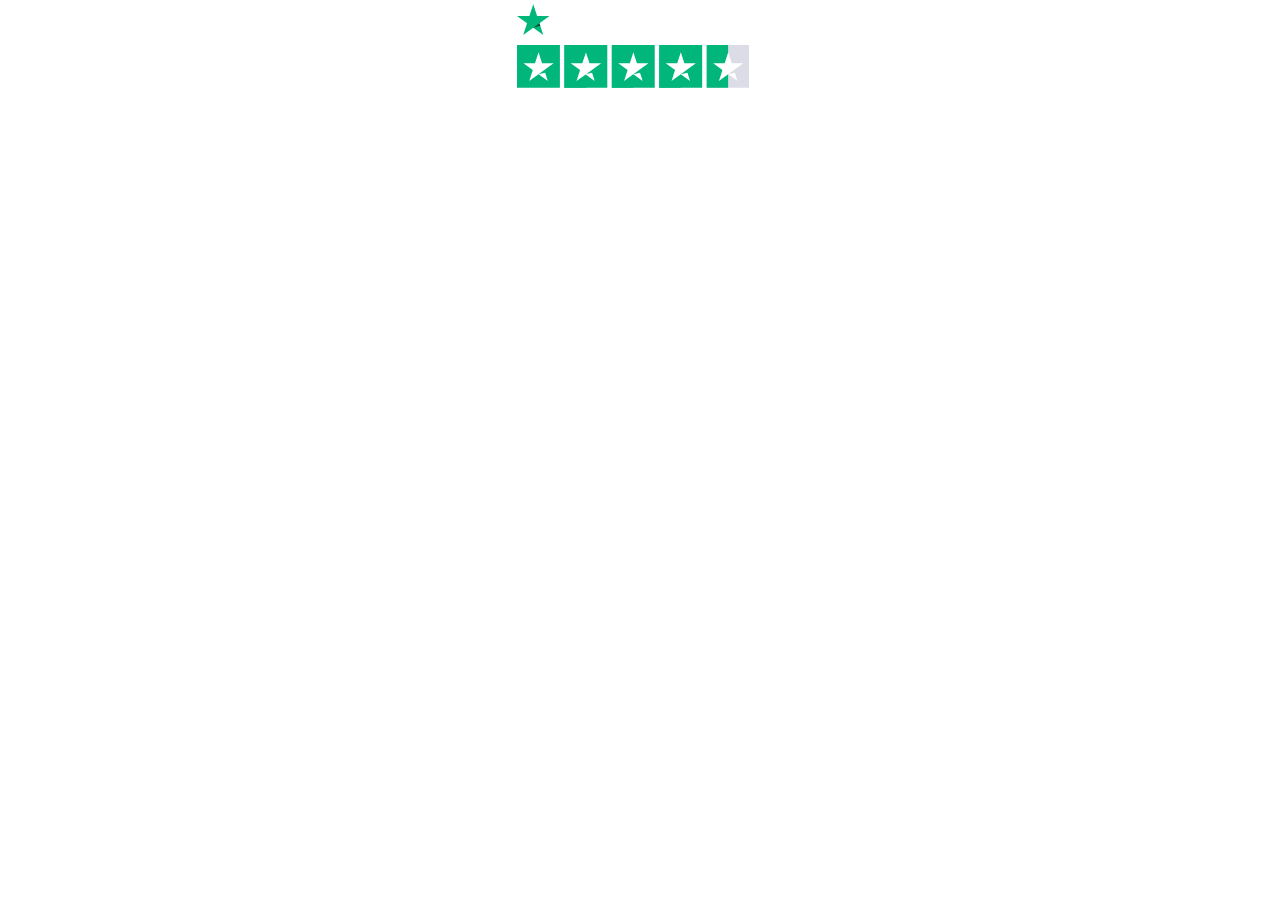
<file: 2_files/index.html>
<!DOCTYPE html>
<!-- saved from url=(0255)https://widget.trustpilot.com/trustboxes/53aa8807dec7e10d38f59f32/index.html?templateId=53aa8807dec7e10d38f59f32&businessunitId=5f5271e8a7c2b20001579abe#locale=en-US&styleHeight=100px&styleWidth=100%25&token=6d56efed-09b3-444f-aa2c-5feaa6e618ea&theme=dark -->
<html lang="en-US"><head><meta http-equiv="Content-Type" content="text/html; charset=UTF-8">
    <title id="tp-widget-title">Trustpilot Custom Widget</title>
    
    <meta name="robots" content="noindex">
    <style>
    html,body,div,span,applet,object,iframe,h1,h2,h3,h4,h5,h6,p,blockquote,pre,a,abbr,acronym,address,big,cite,code,del,dfn,em,img,ins,kbd,q,s,samp,small,strike,strong,sub,sup,tt,var,b,u,i,center,dl,dt,dd,ol,ul,li,fieldset,form,label,legend,table,caption,tbody,tfoot,thead,tr,th,td,article,aside,canvas,details,embed,figure,figcaption,footer,header,hgroup,menu,nav,output,ruby,section,summary,time,mark,audio,video{border:0;font:inherit;font-size:100%;margin:0;padding:0;vertical-align:baseline}article,aside,details,figcaption,figure,footer,header,hgroup,menu,nav,section{display:block}body{line-height:1}ol,ul{list-style:none}blockquote,q{quotes:none}blockquote::before,blockquote::after,q::before,q::after{content:"";content:none}table{border-collapse:collapse;border-spacing:0}body{font-family:"Helvetica Neue","Helvetica","Arial","sans-serif";font-size:12px}b,strong{font-weight:700}.tp-widget-verified-badge__text,.bold-underline{font-family:"Helvetica Neue","Helvetica","Arial","sans-serif";font-weight:500}@media all and (-ms-high-contrast: none),(-ms-high-contrast: active){.tp-widget-verified-badge__text,.bold-underline{font-weight:600}}*,::after,::before{box-sizing:border-box}.hidden{display:none}.tp-widget-loader,.tp-widget-fallback{left:50%;position:absolute;top:50%;transform:translate(-50%, -50%)}#fallback-logo{display:none}.no-svg #fallback-logo{display:inline-block}.tp-widget-wrapper{height:100%;margin:0 auto;max-width:750px;position:relative}.tp-widget-wrapper a,.tp-widget-wrapper #wrapper-company-stars{outline:none;position:relative}.tp-widget-wrapper a::before,.tp-widget-wrapper #wrapper-company-stars::before{content:"";position:absolute;top:2px;left:2px;right:2px;bottom:2px;border:2px solid rgba(0,0,0,0);border-radius:4px;box-sizing:border-box;pointer-events:none;z-index:-1}.tp-widget-wrapper a:focus::before,.tp-widget-wrapper a:focus-within::before,.tp-widget-wrapper a:active::before,.tp-widget-wrapper #wrapper-company-stars:focus::before,.tp-widget-wrapper #wrapper-company-stars:focus-within::before,.tp-widget-wrapper #wrapper-company-stars:active::before{border-color:#3c57bc;box-shadow:0 0 0 2px #fff}.tp-widget-wrapper .tp-widget-review-next button,.tp-widget-wrapper .tp-widget-review-prev button{outline:none;position:relative}.tp-widget-wrapper .tp-widget-review-next button::before,.tp-widget-wrapper .tp-widget-review-prev button::before{content:"";position:absolute;top:-2px;left:-2px;right:-2px;bottom:-2px;border:2px solid rgba(0,0,0,0);border-radius:4px;box-sizing:border-box;pointer-events:none;z-index:-1}.tp-widget-wrapper .tp-widget-review-next button:focus::before,.tp-widget-wrapper .tp-widget-review-next button:focus-within::before,.tp-widget-wrapper .tp-widget-review-next button:active::before,.tp-widget-wrapper .tp-widget-review-prev button:focus::before,.tp-widget-wrapper .tp-widget-review-prev button:focus-within::before,.tp-widget-wrapper .tp-widget-review-prev button:active::before{border-color:#3c57bc;box-shadow:0 0 0 2px #fff}.tp-widget-wrapper--fullwidth .tp-widget-attributes-scores-wrapper{display:-ms-flexbox;display:flex;-ms-flex-direction:column;flex-direction:column}@media screen and (min-width: 750px){.tp-widget-wrapper--fullwidth{max-width:100%}}#profile-link:focus-within .tp-link-underlined,#profile-link:hover .tp-link-underlined,#profile-link:active .tp-link-underlined{text-decoration:none}.tp-link-underlined{text-decoration:underline}.tp-stars .tp-star__canvas,.tp-stars .tp-star__canvas--half{fill:#dcdce6}.tp-stars .tp-star__shape{fill:#fff}.tp-widget-review:focus-within .tp-stars--0 .tp-star .tp-star__canvas,.tp-widget-review:focus-within .tp-stars--0 .tp-star .tp-star__canvas--half,.tp-widget-review:hover .tp-stars--0 .tp-star .tp-star__canvas,.tp-widget-review:hover .tp-stars--0 .tp-star .tp-star__canvas--half,.tp-widget-review:active .tp-stars--0 .tp-star .tp-star__canvas,.tp-widget-review:active .tp-stars--0 .tp-star .tp-star__canvas--half,#profile-link:focus-within .tp-stars--0 .tp-star .tp-star__canvas,#profile-link:focus-within .tp-stars--0 .tp-star .tp-star__canvas--half,#profile-link:hover .tp-stars--0 .tp-star .tp-star__canvas,#profile-link:hover .tp-stars--0 .tp-star .tp-star__canvas--half,#profile-link:active .tp-stars--0 .tp-star .tp-star__canvas,#profile-link:active .tp-stars--0 .tp-star .tp-star__canvas--half,#tp-widget-profile-link:focus-within .tp-stars--0 .tp-star .tp-star__canvas,#tp-widget-profile-link:focus-within .tp-stars--0 .tp-star .tp-star__canvas--half,#tp-widget-profile-link:hover .tp-stars--0 .tp-star .tp-star__canvas,#tp-widget-profile-link:hover .tp-stars--0 .tp-star .tp-star__canvas--half,#tp-widget-profile-link:active .tp-stars--0 .tp-star .tp-star__canvas,#tp-widget-profile-link:active .tp-stars--0 .tp-star .tp-star__canvas--half,.wrapper-company-info:focus-within .tp-stars--0 .tp-star .tp-star__canvas,.wrapper-company-info:focus-within .tp-stars--0 .tp-star .tp-star__canvas--half,.wrapper-company-info:hover .tp-stars--0 .tp-star .tp-star__canvas,.wrapper-company-info:hover .tp-stars--0 .tp-star .tp-star__canvas--half,.wrapper-company-info:active .tp-stars--0 .tp-star .tp-star__canvas,.wrapper-company-info:active .tp-stars--0 .tp-star .tp-star__canvas--half{fill:#9292a3}.tp-stars--1 .tp-star:nth-of-type(-n + 1) .tp-star__canvas,.tp-stars--1 .tp-star:nth-of-type(-n + 1) .tp-star__canvas--half{fill:#ff3722}.tp-widget-review:focus-within .tp-stars--1 .tp-star:nth-of-type(-n + 1) .tp-star__canvas,.tp-widget-review:focus-within .tp-stars--1 .tp-star:nth-of-type(-n + 1) .tp-star__canvas--half,.tp-widget-review:hover .tp-stars--1 .tp-star:nth-of-type(-n + 1) .tp-star__canvas,.tp-widget-review:hover .tp-stars--1 .tp-star:nth-of-type(-n + 1) .tp-star__canvas--half,.tp-widget-review:active .tp-stars--1 .tp-star:nth-of-type(-n + 1) .tp-star__canvas,.tp-widget-review:active .tp-stars--1 .tp-star:nth-of-type(-n + 1) .tp-star__canvas--half,#profile-link:focus-within .tp-stars--1 .tp-star:nth-of-type(-n + 1) .tp-star__canvas,#profile-link:focus-within .tp-stars--1 .tp-star:nth-of-type(-n + 1) .tp-star__canvas--half,#profile-link:hover .tp-stars--1 .tp-star:nth-of-type(-n + 1) .tp-star__canvas,#profile-link:hover .tp-stars--1 .tp-star:nth-of-type(-n + 1) .tp-star__canvas--half,#profile-link:active .tp-stars--1 .tp-star:nth-of-type(-n + 1) .tp-star__canvas,#profile-link:active .tp-stars--1 .tp-star:nth-of-type(-n + 1) .tp-star__canvas--half,#tp-widget-profile-link:focus-within .tp-stars--1 .tp-star:nth-of-type(-n + 1) .tp-star__canvas,#tp-widget-profile-link:focus-within .tp-stars--1 .tp-star:nth-of-type(-n + 1) .tp-star__canvas--half,#tp-widget-profile-link:hover .tp-stars--1 .tp-star:nth-of-type(-n + 1) .tp-star__canvas,#tp-widget-profile-link:hover .tp-stars--1 .tp-star:nth-of-type(-n + 1) .tp-star__canvas--half,#tp-widget-profile-link:active .tp-stars--1 .tp-star:nth-of-type(-n + 1) .tp-star__canvas,#tp-widget-profile-link:active .tp-stars--1 .tp-star:nth-of-type(-n + 1) .tp-star__canvas--half,.wrapper-company-info:focus-within .tp-stars--1 .tp-star:nth-of-type(-n + 1) .tp-star__canvas,.wrapper-company-info:focus-within .tp-stars--1 .tp-star:nth-of-type(-n + 1) .tp-star__canvas--half,.wrapper-company-info:hover .tp-stars--1 .tp-star:nth-of-type(-n + 1) .tp-star__canvas,.wrapper-company-info:hover .tp-stars--1 .tp-star:nth-of-type(-n + 1) .tp-star__canvas--half,.wrapper-company-info:active .tp-stars--1 .tp-star:nth-of-type(-n + 1) .tp-star__canvas,.wrapper-company-info:active .tp-stars--1 .tp-star:nth-of-type(-n + 1) .tp-star__canvas--half{fill:#cc1300}.tp-stars--2 .tp-star:nth-of-type(-n + 2) .tp-star__canvas,.tp-stars--2 .tp-star:nth-of-type(-n + 2) .tp-star__canvas--half{fill:#ff8622}.tp-widget-review:focus-within .tp-stars--2 .tp-star:nth-of-type(-n + 2) .tp-star__canvas,.tp-widget-review:focus-within .tp-stars--2 .tp-star:nth-of-type(-n + 2) .tp-star__canvas--half,.tp-widget-review:hover .tp-stars--2 .tp-star:nth-of-type(-n + 2) .tp-star__canvas,.tp-widget-review:hover .tp-stars--2 .tp-star:nth-of-type(-n + 2) .tp-star__canvas--half,.tp-widget-review:active .tp-stars--2 .tp-star:nth-of-type(-n + 2) .tp-star__canvas,.tp-widget-review:active .tp-stars--2 .tp-star:nth-of-type(-n + 2) .tp-star__canvas--half,#profile-link:focus-within .tp-stars--2 .tp-star:nth-of-type(-n + 2) .tp-star__canvas,#profile-link:focus-within .tp-stars--2 .tp-star:nth-of-type(-n + 2) .tp-star__canvas--half,#profile-link:hover .tp-stars--2 .tp-star:nth-of-type(-n + 2) .tp-star__canvas,#profile-link:hover .tp-stars--2 .tp-star:nth-of-type(-n + 2) .tp-star__canvas--half,#profile-link:active .tp-stars--2 .tp-star:nth-of-type(-n + 2) .tp-star__canvas,#profile-link:active .tp-stars--2 .tp-star:nth-of-type(-n + 2) .tp-star__canvas--half,#tp-widget-profile-link:focus-within .tp-stars--2 .tp-star:nth-of-type(-n + 2) .tp-star__canvas,#tp-widget-profile-link:focus-within .tp-stars--2 .tp-star:nth-of-type(-n + 2) .tp-star__canvas--half,#tp-widget-profile-link:hover .tp-stars--2 .tp-star:nth-of-type(-n + 2) .tp-star__canvas,#tp-widget-profile-link:hover .tp-stars--2 .tp-star:nth-of-type(-n + 2) .tp-star__canvas--half,#tp-widget-profile-link:active .tp-stars--2 .tp-star:nth-of-type(-n + 2) .tp-star__canvas,#tp-widget-profile-link:active .tp-stars--2 .tp-star:nth-of-type(-n + 2) .tp-star__canvas--half,.wrapper-company-info:focus-within .tp-stars--2 .tp-star:nth-of-type(-n + 2) .tp-star__canvas,.wrapper-company-info:focus-within .tp-stars--2 .tp-star:nth-of-type(-n + 2) .tp-star__canvas--half,.wrapper-company-info:hover .tp-stars--2 .tp-star:nth-of-type(-n + 2) .tp-star__canvas,.wrapper-company-info:hover .tp-stars--2 .tp-star:nth-of-type(-n + 2) .tp-star__canvas--half,.wrapper-company-info:active .tp-stars--2 .tp-star:nth-of-type(-n + 2) .tp-star__canvas,.wrapper-company-info:active .tp-stars--2 .tp-star:nth-of-type(-n + 2) .tp-star__canvas--half{fill:#cc5c00}.tp-stars--3 .tp-star:nth-of-type(-n + 3) .tp-star__canvas,.tp-stars--3 .tp-star:nth-of-type(-n + 3) .tp-star__canvas--half{fill:#ffce00}.tp-widget-review:focus-within .tp-stars--3 .tp-star:nth-of-type(-n + 3) .tp-star__canvas,.tp-widget-review:focus-within .tp-stars--3 .tp-star:nth-of-type(-n + 3) .tp-star__canvas--half,.tp-widget-review:hover .tp-stars--3 .tp-star:nth-of-type(-n + 3) .tp-star__canvas,.tp-widget-review:hover .tp-stars--3 .tp-star:nth-of-type(-n + 3) .tp-star__canvas--half,.tp-widget-review:active .tp-stars--3 .tp-star:nth-of-type(-n + 3) .tp-star__canvas,.tp-widget-review:active .tp-stars--3 .tp-star:nth-of-type(-n + 3) .tp-star__canvas--half,#profile-link:focus-within .tp-stars--3 .tp-star:nth-of-type(-n + 3) .tp-star__canvas,#profile-link:focus-within .tp-stars--3 .tp-star:nth-of-type(-n + 3) .tp-star__canvas--half,#profile-link:hover .tp-stars--3 .tp-star:nth-of-type(-n + 3) .tp-star__canvas,#profile-link:hover .tp-stars--3 .tp-star:nth-of-type(-n + 3) .tp-star__canvas--half,#profile-link:active .tp-stars--3 .tp-star:nth-of-type(-n + 3) .tp-star__canvas,#profile-link:active .tp-stars--3 .tp-star:nth-of-type(-n + 3) .tp-star__canvas--half,#tp-widget-profile-link:focus-within .tp-stars--3 .tp-star:nth-of-type(-n + 3) .tp-star__canvas,#tp-widget-profile-link:focus-within .tp-stars--3 .tp-star:nth-of-type(-n + 3) .tp-star__canvas--half,#tp-widget-profile-link:hover .tp-stars--3 .tp-star:nth-of-type(-n + 3) .tp-star__canvas,#tp-widget-profile-link:hover .tp-stars--3 .tp-star:nth-of-type(-n + 3) .tp-star__canvas--half,#tp-widget-profile-link:active .tp-stars--3 .tp-star:nth-of-type(-n + 3) .tp-star__canvas,#tp-widget-profile-link:active .tp-stars--3 .tp-star:nth-of-type(-n + 3) .tp-star__canvas--half,.wrapper-company-info:focus-within .tp-stars--3 .tp-star:nth-of-type(-n + 3) .tp-star__canvas,.wrapper-company-info:focus-within .tp-stars--3 .tp-star:nth-of-type(-n + 3) .tp-star__canvas--half,.wrapper-company-info:hover .tp-stars--3 .tp-star:nth-of-type(-n + 3) .tp-star__canvas,.wrapper-company-info:hover .tp-stars--3 .tp-star:nth-of-type(-n + 3) .tp-star__canvas--half,.wrapper-company-info:active .tp-stars--3 .tp-star:nth-of-type(-n + 3) .tp-star__canvas,.wrapper-company-info:active .tp-stars--3 .tp-star:nth-of-type(-n + 3) .tp-star__canvas--half{fill:#b29000}.tp-stars--4 .tp-star:nth-of-type(-n + 4) .tp-star__canvas,.tp-stars--4 .tp-star:nth-of-type(-n + 4) .tp-star__canvas--half{fill:#73cf11}.tp-widget-review:focus-within .tp-stars--4 .tp-star:nth-of-type(-n + 4) .tp-star__canvas,.tp-widget-review:focus-within .tp-stars--4 .tp-star:nth-of-type(-n + 4) .tp-star__canvas--half,.tp-widget-review:hover .tp-stars--4 .tp-star:nth-of-type(-n + 4) .tp-star__canvas,.tp-widget-review:hover .tp-stars--4 .tp-star:nth-of-type(-n + 4) .tp-star__canvas--half,.tp-widget-review:active .tp-stars--4 .tp-star:nth-of-type(-n + 4) .tp-star__canvas,.tp-widget-review:active .tp-stars--4 .tp-star:nth-of-type(-n + 4) .tp-star__canvas--half,#profile-link:focus-within .tp-stars--4 .tp-star:nth-of-type(-n + 4) .tp-star__canvas,#profile-link:focus-within .tp-stars--4 .tp-star:nth-of-type(-n + 4) .tp-star__canvas--half,#profile-link:hover .tp-stars--4 .tp-star:nth-of-type(-n + 4) .tp-star__canvas,#profile-link:hover .tp-stars--4 .tp-star:nth-of-type(-n + 4) .tp-star__canvas--half,#profile-link:active .tp-stars--4 .tp-star:nth-of-type(-n + 4) .tp-star__canvas,#profile-link:active .tp-stars--4 .tp-star:nth-of-type(-n + 4) .tp-star__canvas--half,#tp-widget-profile-link:focus-within .tp-stars--4 .tp-star:nth-of-type(-n + 4) .tp-star__canvas,#tp-widget-profile-link:focus-within .tp-stars--4 .tp-star:nth-of-type(-n + 4) .tp-star__canvas--half,#tp-widget-profile-link:hover .tp-stars--4 .tp-star:nth-of-type(-n + 4) .tp-star__canvas,#tp-widget-profile-link:hover .tp-stars--4 .tp-star:nth-of-type(-n + 4) .tp-star__canvas--half,#tp-widget-profile-link:active .tp-stars--4 .tp-star:nth-of-type(-n + 4) .tp-star__canvas,#tp-widget-profile-link:active .tp-stars--4 .tp-star:nth-of-type(-n + 4) .tp-star__canvas--half,.wrapper-company-info:focus-within .tp-stars--4 .tp-star:nth-of-type(-n + 4) .tp-star__canvas,.wrapper-company-info:focus-within .tp-stars--4 .tp-star:nth-of-type(-n + 4) .tp-star__canvas--half,.wrapper-company-info:hover .tp-stars--4 .tp-star:nth-of-type(-n + 4) .tp-star__canvas,.wrapper-company-info:hover .tp-stars--4 .tp-star:nth-of-type(-n + 4) .tp-star__canvas--half,.wrapper-company-info:active .tp-stars--4 .tp-star:nth-of-type(-n + 4) .tp-star__canvas,.wrapper-company-info:active .tp-stars--4 .tp-star:nth-of-type(-n + 4) .tp-star__canvas--half{fill:#56a700}.tp-stars--5 .tp-star:nth-of-type(-n + 5) .tp-star__canvas,.tp-stars--5 .tp-star:nth-of-type(-n + 5) .tp-star__canvas--half{fill:#00b67a}.tp-widget-review:focus-within .tp-stars--5 .tp-star:nth-of-type(-n + 5) .tp-star__canvas,.tp-widget-review:focus-within .tp-stars--5 .tp-star:nth-of-type(-n + 5) .tp-star__canvas--half,.tp-widget-review:hover .tp-stars--5 .tp-star:nth-of-type(-n + 5) .tp-star__canvas,.tp-widget-review:hover .tp-stars--5 .tp-star:nth-of-type(-n + 5) .tp-star__canvas--half,.tp-widget-review:active .tp-stars--5 .tp-star:nth-of-type(-n + 5) .tp-star__canvas,.tp-widget-review:active .tp-stars--5 .tp-star:nth-of-type(-n + 5) .tp-star__canvas--half,#profile-link:focus-within .tp-stars--5 .tp-star:nth-of-type(-n + 5) .tp-star__canvas,#profile-link:focus-within .tp-stars--5 .tp-star:nth-of-type(-n + 5) .tp-star__canvas--half,#profile-link:hover .tp-stars--5 .tp-star:nth-of-type(-n + 5) .tp-star__canvas,#profile-link:hover .tp-stars--5 .tp-star:nth-of-type(-n + 5) .tp-star__canvas--half,#profile-link:active .tp-stars--5 .tp-star:nth-of-type(-n + 5) .tp-star__canvas,#profile-link:active .tp-stars--5 .tp-star:nth-of-type(-n + 5) .tp-star__canvas--half,#tp-widget-profile-link:focus-within .tp-stars--5 .tp-star:nth-of-type(-n + 5) .tp-star__canvas,#tp-widget-profile-link:focus-within .tp-stars--5 .tp-star:nth-of-type(-n + 5) .tp-star__canvas--half,#tp-widget-profile-link:hover .tp-stars--5 .tp-star:nth-of-type(-n + 5) .tp-star__canvas,#tp-widget-profile-link:hover .tp-stars--5 .tp-star:nth-of-type(-n + 5) .tp-star__canvas--half,#tp-widget-profile-link:active .tp-stars--5 .tp-star:nth-of-type(-n + 5) .tp-star__canvas,#tp-widget-profile-link:active .tp-stars--5 .tp-star:nth-of-type(-n + 5) .tp-star__canvas--half,.wrapper-company-info:focus-within .tp-stars--5 .tp-star:nth-of-type(-n + 5) .tp-star__canvas,.wrapper-company-info:focus-within .tp-stars--5 .tp-star:nth-of-type(-n + 5) .tp-star__canvas--half,.wrapper-company-info:hover .tp-stars--5 .tp-star:nth-of-type(-n + 5) .tp-star__canvas,.wrapper-company-info:hover .tp-stars--5 .tp-star:nth-of-type(-n + 5) .tp-star__canvas--half,.wrapper-company-info:active .tp-stars--5 .tp-star:nth-of-type(-n + 5) .tp-star__canvas,.wrapper-company-info:active .tp-stars--5 .tp-star:nth-of-type(-n + 5) .tp-star__canvas--half{fill:#007a52}.tp-stars--1--half .tp-star:nth-of-type(-n + 2) .tp-star__canvas--half{fill:#ff3722}.tp-widget-review:focus-within .tp-stars--1--half .tp-star:nth-of-type(-n + 2) .tp-star__canvas--half,.tp-widget-review:hover .tp-stars--1--half .tp-star:nth-of-type(-n + 2) .tp-star__canvas--half,.tp-widget-review:active .tp-stars--1--half .tp-star:nth-of-type(-n + 2) .tp-star__canvas--half,#profile-link:focus-within .tp-stars--1--half .tp-star:nth-of-type(-n + 2) .tp-star__canvas--half,#profile-link:hover .tp-stars--1--half .tp-star:nth-of-type(-n + 2) .tp-star__canvas--half,#profile-link:active .tp-stars--1--half .tp-star:nth-of-type(-n + 2) .tp-star__canvas--half,#tp-widget-profile-link:focus-within .tp-stars--1--half .tp-star:nth-of-type(-n + 2) .tp-star__canvas--half,#tp-widget-profile-link:hover .tp-stars--1--half .tp-star:nth-of-type(-n + 2) .tp-star__canvas--half,#tp-widget-profile-link:active .tp-stars--1--half .tp-star:nth-of-type(-n + 2) .tp-star__canvas--half,.wrapper-company-info:focus-within .tp-stars--1--half .tp-star:nth-of-type(-n + 2) .tp-star__canvas--half,.wrapper-company-info:hover .tp-stars--1--half .tp-star:nth-of-type(-n + 2) .tp-star__canvas--half,.wrapper-company-info:active .tp-stars--1--half .tp-star:nth-of-type(-n + 2) .tp-star__canvas--half{fill:#cc1300}.tp-stars--2--half .tp-star:nth-of-type(-n + 3) .tp-star__canvas--half{fill:#ff8622}.tp-widget-review:focus-within .tp-stars--2--half .tp-star:nth-of-type(-n + 3) .tp-star__canvas--half,.tp-widget-review:hover .tp-stars--2--half .tp-star:nth-of-type(-n + 3) .tp-star__canvas--half,.tp-widget-review:active .tp-stars--2--half .tp-star:nth-of-type(-n + 3) .tp-star__canvas--half,#profile-link:focus-within .tp-stars--2--half .tp-star:nth-of-type(-n + 3) .tp-star__canvas--half,#profile-link:hover .tp-stars--2--half .tp-star:nth-of-type(-n + 3) .tp-star__canvas--half,#profile-link:active .tp-stars--2--half .tp-star:nth-of-type(-n + 3) .tp-star__canvas--half,#tp-widget-profile-link:focus-within .tp-stars--2--half .tp-star:nth-of-type(-n + 3) .tp-star__canvas--half,#tp-widget-profile-link:hover .tp-stars--2--half .tp-star:nth-of-type(-n + 3) .tp-star__canvas--half,#tp-widget-profile-link:active .tp-stars--2--half .tp-star:nth-of-type(-n + 3) .tp-star__canvas--half,.wrapper-company-info:focus-within .tp-stars--2--half .tp-star:nth-of-type(-n + 3) .tp-star__canvas--half,.wrapper-company-info:hover .tp-stars--2--half .tp-star:nth-of-type(-n + 3) .tp-star__canvas--half,.wrapper-company-info:active .tp-stars--2--half .tp-star:nth-of-type(-n + 3) .tp-star__canvas--half{fill:#cc5c00}.tp-stars--3--half .tp-star:nth-of-type(-n + 4) .tp-star__canvas--half{fill:#ffce00}.tp-widget-review:focus-within .tp-stars--3--half .tp-star:nth-of-type(-n + 4) .tp-star__canvas--half,.tp-widget-review:hover .tp-stars--3--half .tp-star:nth-of-type(-n + 4) .tp-star__canvas--half,.tp-widget-review:active .tp-stars--3--half .tp-star:nth-of-type(-n + 4) .tp-star__canvas--half,#profile-link:focus-within .tp-stars--3--half .tp-star:nth-of-type(-n + 4) .tp-star__canvas--half,#profile-link:hover .tp-stars--3--half .tp-star:nth-of-type(-n + 4) .tp-star__canvas--half,#profile-link:active .tp-stars--3--half .tp-star:nth-of-type(-n + 4) .tp-star__canvas--half,#tp-widget-profile-link:focus-within .tp-stars--3--half .tp-star:nth-of-type(-n + 4) .tp-star__canvas--half,#tp-widget-profile-link:hover .tp-stars--3--half .tp-star:nth-of-type(-n + 4) .tp-star__canvas--half,#tp-widget-profile-link:active .tp-stars--3--half .tp-star:nth-of-type(-n + 4) .tp-star__canvas--half,.wrapper-company-info:focus-within .tp-stars--3--half .tp-star:nth-of-type(-n + 4) .tp-star__canvas--half,.wrapper-company-info:hover .tp-stars--3--half .tp-star:nth-of-type(-n + 4) .tp-star__canvas--half,.wrapper-company-info:active .tp-stars--3--half .tp-star:nth-of-type(-n + 4) .tp-star__canvas--half{fill:#b29000}.tp-stars--4--half .tp-star:nth-of-type(-n + 4) .tp-star__canvas,.tp-stars--4--half .tp-star:nth-of-type(-n + 4) .tp-star__canvas--half{fill:#00b67a}.tp-stars--4--half .tp-star:nth-of-type(-n + 5) .tp-star__canvas--half{fill:#00b67a}.tp-widget-review:focus-within .tp-stars--4--half .tp-star:nth-of-type(-n + 4) .tp-star__canvas,.tp-widget-review:focus-within .tp-stars--4--half .tp-star:nth-of-type(-n + 4) .tp-star__canvas--half,.tp-widget-review:hover .tp-stars--4--half .tp-star:nth-of-type(-n + 4) .tp-star__canvas,.tp-widget-review:hover .tp-stars--4--half .tp-star:nth-of-type(-n + 4) .tp-star__canvas--half,.tp-widget-review:active .tp-stars--4--half .tp-star:nth-of-type(-n + 4) .tp-star__canvas,.tp-widget-review:active .tp-stars--4--half .tp-star:nth-of-type(-n + 4) .tp-star__canvas--half,#profile-link:focus-within .tp-stars--4--half .tp-star:nth-of-type(-n + 4) .tp-star__canvas,#profile-link:focus-within .tp-stars--4--half .tp-star:nth-of-type(-n + 4) .tp-star__canvas--half,#profile-link:hover .tp-stars--4--half .tp-star:nth-of-type(-n + 4) .tp-star__canvas,#profile-link:hover .tp-stars--4--half .tp-star:nth-of-type(-n + 4) .tp-star__canvas--half,#profile-link:active .tp-stars--4--half .tp-star:nth-of-type(-n + 4) .tp-star__canvas,#profile-link:active .tp-stars--4--half .tp-star:nth-of-type(-n + 4) .tp-star__canvas--half,#tp-widget-profile-link:focus-within .tp-stars--4--half .tp-star:nth-of-type(-n + 4) .tp-star__canvas,#tp-widget-profile-link:focus-within .tp-stars--4--half .tp-star:nth-of-type(-n + 4) .tp-star__canvas--half,#tp-widget-profile-link:hover .tp-stars--4--half .tp-star:nth-of-type(-n + 4) .tp-star__canvas,#tp-widget-profile-link:hover .tp-stars--4--half .tp-star:nth-of-type(-n + 4) .tp-star__canvas--half,#tp-widget-profile-link:active .tp-stars--4--half .tp-star:nth-of-type(-n + 4) .tp-star__canvas,#tp-widget-profile-link:active .tp-stars--4--half .tp-star:nth-of-type(-n + 4) .tp-star__canvas--half,.wrapper-company-info:focus-within .tp-stars--4--half .tp-star:nth-of-type(-n + 4) .tp-star__canvas,.wrapper-company-info:focus-within .tp-stars--4--half .tp-star:nth-of-type(-n + 4) .tp-star__canvas--half,.wrapper-company-info:hover .tp-stars--4--half .tp-star:nth-of-type(-n + 4) .tp-star__canvas,.wrapper-company-info:hover .tp-stars--4--half .tp-star:nth-of-type(-n + 4) .tp-star__canvas--half,.wrapper-company-info:active .tp-stars--4--half .tp-star:nth-of-type(-n + 4) .tp-star__canvas,.wrapper-company-info:active .tp-stars--4--half .tp-star:nth-of-type(-n + 4) .tp-star__canvas--half{fill:#007a52}.tp-widget-review:focus-within .tp-stars--4--half .tp-star:nth-of-type(-n + 5) .tp-star__canvas--half,.tp-widget-review:hover .tp-stars--4--half .tp-star:nth-of-type(-n + 5) .tp-star__canvas--half,.tp-widget-review:active .tp-stars--4--half .tp-star:nth-of-type(-n + 5) .tp-star__canvas--half,#profile-link:focus-within .tp-stars--4--half .tp-star:nth-of-type(-n + 5) .tp-star__canvas--half,#profile-link:hover .tp-stars--4--half .tp-star:nth-of-type(-n + 5) .tp-star__canvas--half,#profile-link:active .tp-stars--4--half .tp-star:nth-of-type(-n + 5) .tp-star__canvas--half,#tp-widget-profile-link:focus-within .tp-stars--4--half .tp-star:nth-of-type(-n + 5) .tp-star__canvas--half,#tp-widget-profile-link:hover .tp-stars--4--half .tp-star:nth-of-type(-n + 5) .tp-star__canvas--half,#tp-widget-profile-link:active .tp-stars--4--half .tp-star:nth-of-type(-n + 5) .tp-star__canvas--half,.wrapper-company-info:focus-within .tp-stars--4--half .tp-star:nth-of-type(-n + 5) .tp-star__canvas--half,.wrapper-company-info:hover .tp-stars--4--half .tp-star:nth-of-type(-n + 5) .tp-star__canvas--half,.wrapper-company-info:active .tp-stars--4--half .tp-star:nth-of-type(-n + 5) .tp-star__canvas--half{fill:#007a52}.tp-widget-loader,.tp-widget-fallback{max-width:50%;text-align:center;width:400vh}.tp-widget-loader svg,.tp-widget-fallback svg{width:100%}@media screen and (min-width: 400px){.tp-widget-loader,.tp-widget-fallback{max-width:200px}}.tp-widget-loader--loaded{opacity:0}.bold-underline{text-decoration:underline}.bold-underline:hover{text-decoration:none}.experience-date{color:#000;color:oklch(50% 0 0deg)}.dark{color:#fff}.dark a{color:#fff}.dark .bold-underline:not(.bold-underline--single-theme){border-color:rgba(255,255,255,.6)}.dark .bold-underline:not(.bold-underline--single-theme):hover{border-color:#fff}.dark .tp-logo__text{fill:#fff}.dark .tp-widget-loader .tp-logo__text{fill:#191919}.dark a:focus::before,.dark a:active::before,.dark .tp-widget-review:focus::before,.dark .tp-widget-review:active::before,.dark .tp-widget-review:focus-visible::before,.dark .tp-widget-review:focus-within::before,.dark #wrapper-company-stars:focus::before,.dark #wrapper-company-stars:active::before{border:2px solid #000 !important;box-shadow:0 0 0 2px #fff !important}.dark .tp-widget-review-next:focus button::before,.dark .tp-widget-review-next:active button::before,.dark .tp-widget-review-next:focus-visible button::before,.dark .tp-widget-review-next:focus-within button::before,.dark .tp-widget-review-prev:focus button::before,.dark .tp-widget-review-prev:active button::before,.dark .tp-widget-review-prev:focus-visible button::before,.dark .tp-widget-review-prev:focus-within button::before{border:2px solid #000 !important;box-shadow:0 0 0 2px #fff !important}.dark .experience-date{color:#fff;color:oklch(80% 0 0deg)}.sr-only:not(:focus):not(:active){clip:rect(0 0 0 0);-webkit-clip-path:inset(50%);clip-path:inset(50%);height:1px;overflow:hidden;position:absolute;white-space:nowrap;width:1px}html{height:100%;overflow:hidden}body{color:#191919;height:100%;line-height:1;min-width:100%;overflow:hidden;width:1px}img{border:0}svg{display:block;width:100%}a{color:#191919;text-decoration:none}.tp-widget-review-disclaimer__link{color:#605e56;font-size:12px;font-style:normal;font-weight:450;line-height:140%;-webkit-text-decoration-line:underline;text-decoration-line:underline;-webkit-text-decoration-style:solid;text-decoration-style:solid;text-decoration-skip-ink:auto;text-decoration-thickness:auto;text-underline-offset:auto;text-underline-position:from-font;padding:0 8px}.tp-widget-review-disclaimer__link:hover{text-decoration:none}.dark .tp-widget-review-disclaimer__link{color:#fff}.visually-hidden{position:absolute !important;width:1px;height:1px;padding:0;margin:0;overflow:hidden;clip:rect(0, 0, 0, 0);-webkit-clip-path:inset(50%);clip-path:inset(50%);white-space:nowrap;border:0}.tp-widget-verified-badge{-ms-flex-align:center;align-items:center;background-color:#e6f8ff;border:1px solid rgba(37,33,30,.1);border-radius:4px;color:#004e77 !important;display:-ms-inline-flexbox;display:inline-flex;gap:2px;line-height:normal;padding:2px 4px}.tp-widget-verified-badge__icon{-ms-flex-negative:0;flex-shrink:0;width:14px}.tp-widget-verified-badge__tick{fill:#fff}.tp-widget-verified-badge__text{white-space:nowrap}.tp-widget-verified-badge.tp-widget-verified-badge--link{text-decoration:none;position:relative}.tp-widget-verified-badge.tp-widget-verified-badge--link::before{content:"";position:absolute;top:-3px;left:-3px;right:-3px;bottom:-3px;border:2px solid rgba(0,0,0,0);border-radius:7px;box-sizing:border-box;pointer-events:none;z-index:1}.tp-widget-verified-badge.tp-widget-verified-badge--link:focus::before,.tp-widget-verified-badge.tp-widget-verified-badge--link:focus-within::before,.tp-widget-verified-badge.tp-widget-verified-badge--link:active::before{border-color:#3c57bc;box-shadow:0 0 0 2px #fff}.tp-widget-verified-badge.tp-widget-verified-badge--link:hover{background-color:#d3f0ff;border-color:#007cb5}.tp-widget-verified-badge--xs{font-size:10px}.tp-widget-verified-badge--s{font-size:12px}.dark .tp-widget-verified-badge{background-color:#004e77;border-color:#006698;color:#fdfdfd !important}.dark .tp-widget-verified-badge .tp-widget-verified-badge__tick{fill:#004e77}.dark .tp-widget-verified-badge.tp-widget-verified-badge--link:hover{background-color:#12364d;border-color:#007cb5}.tp-widget-review-disclaimer.active{margin-top:8px}.tp-widget-review-disclaimer__link{padding-left:4px}.tp-widget-wrapper{max-width:255px}.tp-widget-wrapper--placeholder{display:none}.tp-widget-wrapper :focus{outline-offset:-2px}.tp-widget-profile-link{display:block;padding:4px}.tp-widget-logo{display:block;margin:0 0 8px;width:55%}.tp-widget-stars{display:block;margin:0 0 8px;width:94%}.tp-widget-businessinfo{font-size:11px;line-height:1.2;display:block}.tp-widget-businessinfo__trustscore,.tp-widget-businessinfo__total{text-transform:none;display:inline-block}.tp-widget-verified-badge-container.active{padding:0 4px}.tp-widget-review-disclaimer.active{margin-top:4px}.tp-widget-review-disclaimer a{font-size:10px;display:inline-block}@media screen and (min-width: 181px){.tp-widget-review-disclaimer a{font-size:11px}}@media screen and (min-width: 200px){.tp-widget-logo{max-width:140.25px}.tp-widget-businessinfo{font-size:14px;max-width:255px}.tp-widget-verified-badge-container .tp-widget-verified-badge{font-size:12px}}@media screen and (min-width: 235px){.tp-widget-businessinfo__trustscore,.tp-widget-businessinfo__total{display:inline-block;vertical-align:middle}.tp-widget-businessinfo__trustscore::after{content:"|";margin:0 2px}}.visually-hidden{position:absolute !important;width:1px;height:1px;padding:0;margin:0;overflow:hidden;clip:rect(0, 0, 0, 0);-webkit-clip-path:inset(50%);clip-path:inset(50%);white-space:nowrap;border:0}
    </style>
  </head>
  <body class="dark">
    <div id="tp-widget-loader" class="tp-widget-loader tp-stars tp-stars--5 tp-widget-loader--loaded"></div>
    <div id="tp-widget-wrapper" class="tp-widget-wrapper visible">
      <a id="profile-link" class="tp-widget-profile-link" target="_blank" aria-describedby="screen-reader-only-rating screen-reader-only-instruction" href="https://www.trustpilot.com/review/gymbeam.com?utm_medium=trustbox&amp;utm_source=Mini" aria-label="Trustpilot reviews">
        <span id="tp-widget-logo" class="tp-widget-logo"><div class="">
    <div style="position: relative; height: 0; width: 100%; padding: 0; padding-bottom: 24.6031746031746%;">
      
    <svg role="img" viewBox="0 0 126 31" aria-labelledby="trustpilotLogo-uet0zgvnyun" width="126" height="31" xmlns="http://www.w3.org/2000/svg" style="position: absolute; height: 100%; width: 100%; left: 0; top: 0;">
      <title id="trustpilotLogo-uet0zgvnyun">Trustpilot</title>
      <path class="tp-logo__text" d="M33.074774 11.07005H45.81806v2.364196h-5.010656v13.290316h-2.755306V13.434246h-4.988435V11.07005h.01111zm12.198892 4.319629h2.355341v2.187433h.04444c.077771-.309334.222203-.60762.433295-.894859.211092-.287239.466624-.56343.766597-.79543.299972-.243048.633276-.430858.999909-.585525.366633-.14362.744377-.220953 1.12212-.220953.288863 0 .499955.011047.611056.022095.1111.011048.222202.033143.344413.04419v2.408387c-.177762-.033143-.355523-.055238-.544395-.077333-.188872-.022096-.366633-.033143-.544395-.033143-.422184 0-.822148.08838-1.199891.254096-.377744.165714-.699936.41981-.977689.740192-.277753.331429-.499955.729144-.666606 1.21524-.166652.486097-.244422 1.03848-.244422 1.668195v5.39125h-2.510883V15.38968h.01111zm18.220567 11.334883H61.02779v-1.579813h-.04444c-.311083.574477-.766597 1.02743-1.377653 1.369908-.611055.342477-1.233221.51924-1.866497.51924-1.499864 0-2.588654-.364573-3.25526-1.104765-.666606-.740193-.999909-1.856005-.999909-3.347437V15.38968h2.510883v6.948968c0 .994288.188872 1.701337.577725 2.1101.377744.408763.922139.618668 1.610965.618668.533285 0 .96658-.077333 1.322102-.243048.355524-.165714.644386-.37562.855478-.65181.222202-.265144.377744-.596574.477735-.972194.09999-.37562.144431-.784382.144431-1.226288v-6.573349h2.510883v11.323836zm4.27739-3.634675c.07777.729144.355522 1.237336.833257 1.535623.488844.287238 1.06657.441905 1.744286.441905.233312 0 .499954-.022095.799927-.055238.299973-.033143.588836-.110476.844368-.209905.266642-.099429.477734-.254096.655496-.452954.166652-.198857.244422-.452953.233312-.773335-.01111-.320381-.133321-.585525-.355523-.784382-.222202-.209906-.499955-.364573-.844368-.497144-.344413-.121525-.733267-.232-1.17767-.320382-.444405-.088381-.888809-.18781-1.344323-.287239-.466624-.099429-.922138-.232-1.355432-.37562-.433294-.14362-.822148-.342477-1.166561-.596573-.344413-.243048-.622166-.56343-.822148-.950097-.211092-.386668-.311083-.861716-.311083-1.436194 0-.618668.155542-1.12686.455515-1.54667.299972-.41981.688826-.75124 1.14434-1.005336.466624-.254095.97769-.430858 1.544304-.541334.566615-.099429 1.11101-.154667 1.622075-.154667.588836 0 1.15545.066286 1.688736.18781.533285.121524 1.02213.320381 1.455423.60762.433294.276191.788817.640764 1.07768 1.08267.288863.441905.466624.98324.544395 1.612955h-2.621984c-.122211-.596572-.388854-1.005335-.822148-1.204193-.433294-.209905-.933248-.309334-1.488753-.309334-.177762 0-.388854.011048-.633276.04419-.244422.033144-.466624.088382-.688826.165715-.211092.077334-.388854.198858-.544395.353525-.144432.154667-.222203.353525-.222203.60762 0 .309335.111101.552383.322193.740193.211092.18781.488845.342477.833258.475048.344413.121524.733267.232 1.177671.320382.444404.088381.899918.18781 1.366542.287239.455515.099429.899919.232 1.344323.37562.444404.14362.833257.342477 1.17767.596573.344414.254095.622166.56343.833258.93905.211092.37562.322193.850668.322193 1.40305 0 .673906-.155541 1.237336-.466624 1.712385-.311083.464001-.711047.850669-1.199891 1.137907-.488845.28724-1.04435.508192-1.644295.640764-.599946.132572-1.199891.198857-1.788727.198857-.722156 0-1.388762-.077333-1.999818-.243048-.611056-.165714-1.14434-.408763-1.588745-.729144-.444404-.33143-.799927-.740192-1.05546-1.226289-.255532-.486096-.388853-1.071621-.411073-1.745528h2.533103v-.022095zm8.288135-7.700208h1.899828v-3.402675h2.510883v3.402675h2.26646v1.867052h-2.26646v6.054109c0 .265143.01111.486096.03333.684954.02222.18781.07777.353524.155542.486096.07777.132572.199981.232.366633.298287.166651.066285.377743.099428.666606.099428.177762 0 .355523 0 .533285-.011047.177762-.011048.355523-.033143.533285-.077334v1.933338c-.277753.033143-.555505.055238-.811038.088381-.266642.033143-.533285.04419-.811037.04419-.666606 0-1.199891-.066285-1.599855-.18781-.399963-.121523-.722156-.309333-.944358-.552381-.233313-.243049-.377744-.541335-.466625-.905907-.07777-.364573-.13332-.784383-.144431-1.248384v-6.683825h-1.899827v-1.889147h-.02222zm8.454788 0h2.377562V16.9253h.04444c.355523-.662858.844368-1.12686 1.477644-1.414098.633276-.287239 1.310992-.430858 2.055369-.430858.899918 0 1.677625.154667 2.344231.475048.666606.309335 1.222111.740193 1.666515 1.292575.444405.552382.766597 1.193145.9888 1.92229.222202.729145.333303 1.513527.333303 2.3421 0 .762288-.099991 1.50248-.299973 2.20953-.199982.718096-.499955 1.347812-.899918 1.900194-.399964.552383-.911029.98324-1.533194 1.31467-.622166.33143-1.344323.497144-2.18869.497144-.366634 0-.733267-.033143-1.0999-.099429-.366634-.066286-.722157-.176762-1.05546-.320381-.333303-.14362-.655496-.33143-.933249-.56343-.288863-.232-.522175-.497144-.722157-.79543h-.04444v5.656393h-2.510883V15.38968zm8.77698 5.67849c0-.508193-.06666-1.005337-.199981-1.491433-.133321-.486096-.333303-.905907-.599946-1.281527-.266642-.37562-.599945-.673906-.988799-.894859-.399963-.220953-.855478-.342477-1.366542-.342477-1.05546 0-1.855387.364572-2.388672 1.093717-.533285.729144-.799928 1.701337-.799928 2.916578 0 .574478.066661 1.104764.211092 1.59086.144432.486097.344414.905908.633276 1.259432.277753.353525.611056.629716.99991.828574.388853.209905.844367.309334 1.355432.309334.577725 0 1.05546-.121524 1.455423-.353525.399964-.232.722157-.541335.97769-.905907.255531-.37562.444403-.79543.555504-1.270479.099991-.475049.155542-.961145.155542-1.458289zm4.432931-9.99812h2.510883v2.364197h-2.510883V11.07005zm0 4.31963h2.510883v11.334883h-2.510883V15.389679zm4.755124-4.31963h2.510883v15.654513h-2.510883V11.07005zm10.210184 15.963847c-.911029 0-1.722066-.154667-2.433113-.452953-.711046-.298287-1.310992-.718097-1.810946-1.237337-.488845-.530287-.866588-1.160002-1.12212-1.889147-.255533-.729144-.388854-1.535622-.388854-2.408386 0-.861716.133321-1.657147.388853-2.386291.255533-.729145.633276-1.35886 1.12212-1.889148.488845-.530287 1.0999-.93905 1.810947-1.237336.711047-.298286 1.522084-.452953 2.433113-.452953.911028 0 1.722066.154667 2.433112.452953.711047.298287 1.310992.718097 1.810947 1.237336.488844.530287.866588 1.160003 1.12212 1.889148.255532.729144.388854 1.524575.388854 2.38629 0 .872765-.133322 1.679243-.388854 2.408387-.255532.729145-.633276 1.35886-1.12212 1.889147-.488845.530287-1.0999.93905-1.810947 1.237337-.711046.298286-1.522084.452953-2.433112.452953zm0-1.977528c.555505 0 1.04435-.121524 1.455423-.353525.411074-.232.744377-.541335 1.01102-.916954.266642-.37562.455513-.806478.588835-1.281527.12221-.475049.188872-.961145.188872-1.45829 0-.486096-.066661-.961144-.188872-1.44724-.122211-.486097-.322193-.905907-.588836-1.281527-.266642-.37562-.599945-.673907-1.011019-.905907-.411074-.232-.899918-.353525-1.455423-.353525-.555505 0-1.04435.121524-1.455424.353525-.411073.232-.744376.541334-1.011019.905907-.266642.37562-.455514.79543-.588835 1.281526-.122211.486097-.188872.961145-.188872 1.447242 0 .497144.06666.98324.188872 1.458289.12221.475049.322193.905907.588835 1.281527.266643.37562.599946.684954 1.01102.916954.411073.243048.899918.353525 1.455423.353525zm6.4883-9.66669h1.899827v-3.402674h2.510883v3.402675h2.26646v1.867052h-2.26646v6.054109c0 .265143.01111.486096.03333.684954.02222.18781.07777.353524.155541.486096.077771.132572.199982.232.366634.298287.166651.066285.377743.099428.666606.099428.177762 0 .355523 0 .533285-.011047.177762-.011048.355523-.033143.533285-.077334v1.933338c-.277753.033143-.555505.055238-.811038.088381-.266642.033143-.533285.04419-.811037.04419-.666606 0-1.199891-.066285-1.599855-.18781-.399963-.121523-.722156-.309333-.944358-.552381-.233313-.243049-.377744-.541335-.466625-.905907-.07777-.364573-.133321-.784383-.144431-1.248384v-6.683825h-1.899827v-1.889147h-.02222z" fill="#191919"></path>
      <path class="tp-logo__star" fill="#00B67A" d="M30.141707 11.07005H18.63164L15.076408.177071l-3.566342 10.892977L0 11.059002l9.321376 6.739063-3.566343 10.88193 9.321375-6.728016 9.310266 6.728016-3.555233-10.88193 9.310266-6.728016z"></path>
      <path class="tp-logo__star-notch" fill="#005128" d="M21.631369 20.26169l-.799928-2.463625-5.755033 4.153914z"></path>
    </svg>
  
    </div>
  </div></span>
        <span class="tp-widget-stars" id="tp-widget-stars"><div class=""><div class="tp-stars tp-stars--4 tp-stars--4--half">
    <div style="position: relative; height: 0; width: 100%; padding: 0; padding-bottom: 18.326693227091635%;">
      
    <svg role="img" viewBox="0 0 251 46" xmlns="http://www.w3.org/2000/svg" style="position: absolute; height: 100%; width: 100%; left: 0; top: 0;">
      <title id="starRating-hx44za1ukoa" lang="en-US">4.7 out of 5 star rating on Trustpilot</title>
      <g class="tp-star">
          <path class="tp-star__canvas" fill="#dcdce6" d="M0 46.330002h46.375586V0H0z"></path>
          <path class="tp-star__shape" d="M39.533936 19.711433L13.230239 38.80065l3.838216-11.797827L7.02115 19.711433h12.418975l3.837417-11.798624 3.837418 11.798624h12.418975zM23.2785 31.510075l7.183595-1.509576 2.862114 8.800152L23.2785 31.510075z" fill="#FFF"></path>
      </g>
      <g class="tp-star">
          <path class="tp-star__canvas" fill="#dcdce6" d="M51.24816 46.330002h46.375587V0H51.248161z"></path>
          <path class="tp-star__canvas--half" fill="#dcdce6" d="M51.24816 46.330002h23.187793V0H51.248161z"></path>
          <path class="tp-star__shape" d="M74.990978 31.32991L81.150908 30 84 39l-9.660206-7.202786L64.30279 39l3.895636-11.840666L58 19.841466h12.605577L74.499595 8l3.895637 11.841466H91L74.990978 31.329909z" fill="#FFF"></path>
      </g>
      <g class="tp-star">
          <path class="tp-star__canvas" fill="#dcdce6" d="M102.532209 46.330002h46.375586V0h-46.375586z"></path>
          <path class="tp-star__canvas--half" fill="#dcdce6" d="M102.532209 46.330002h23.187793V0h-23.187793z"></path>
          <path class="tp-star__shape" d="M142.066994 19.711433L115.763298 38.80065l3.838215-11.797827-10.047304-7.291391h12.418975l3.837418-11.798624 3.837417 11.798624h12.418975zM125.81156 31.510075l7.183595-1.509576 2.862113 8.800152-10.045708-7.290576z" fill="#FFF"></path>
      </g>
      <g class="tp-star">
          <path class="tp-star__canvas" fill="#dcdce6" d="M153.815458 46.330002h46.375586V0h-46.375586z"></path>
          <path class="tp-star__canvas--half" fill="#dcdce6" d="M153.815458 46.330002h23.187793V0h-23.187793z"></path>
          <path class="tp-star__shape" d="M193.348355 19.711433L167.045457 38.80065l3.837417-11.797827-10.047303-7.291391h12.418974l3.837418-11.798624 3.837418 11.798624h12.418974zM177.09292 31.510075l7.183595-1.509576 2.862114 8.800152-10.045709-7.290576z" fill="#FFF"></path>
      </g>
      <g class="tp-star">
          <path class="tp-star__canvas" fill="#dcdce6" d="M205.064416 46.330002h46.375587V0h-46.375587z"></path>
          <path class="tp-star__canvas--half" fill="#dcdce6" d="M205.064416 46.330002h23.187793V0h-23.187793z"></path>
          <path class="tp-star__shape" d="M244.597022 19.711433l-26.3029 19.089218 3.837419-11.797827-10.047304-7.291391h12.418974l3.837418-11.798624 3.837418 11.798624h12.418975zm-16.255436 11.798642l7.183595-1.509576 2.862114 8.800152-10.045709-7.290576z" fill="#FFF"></path>
      </g>
    </svg>
  
    </div>
  </div></div></span>
        <span id="reviews-summary" class="tp-widget-businessinfo">
          <span aria-hidden="true" class="tp-widget-businessinfo__trustscore">TrustScore <strong id="trust-score">4.7</strong>
          </span>
          <span class="tp-widget-businessinfo__total tp-link-underlined"><strong id="businessEntity-numberOfReviews-total">70,555</strong>
            <span id="translations-reviews">reviews</span></span>
        </span>
      </a>
      <span id="screen-reader-only-rating" class="visually-hidden">Rated 4.7 out of 5. 70555 reviews on Trustpilot</span>
      <span id="screen-reader-only-instruction" class="visually-hidden">Click to view the company's Trustpilot profile</span>
      <div id="tp-widget-verified-badge" class="tp-widget-verified-badge-container"></div>
      <div id="tp-widget-review-disclaimer" class="tp-widget-review-disclaimer"></div>
    </div>

    
    <script src="./main.js.download" async="" defer=""></script>
  

</body></html>
</file>
